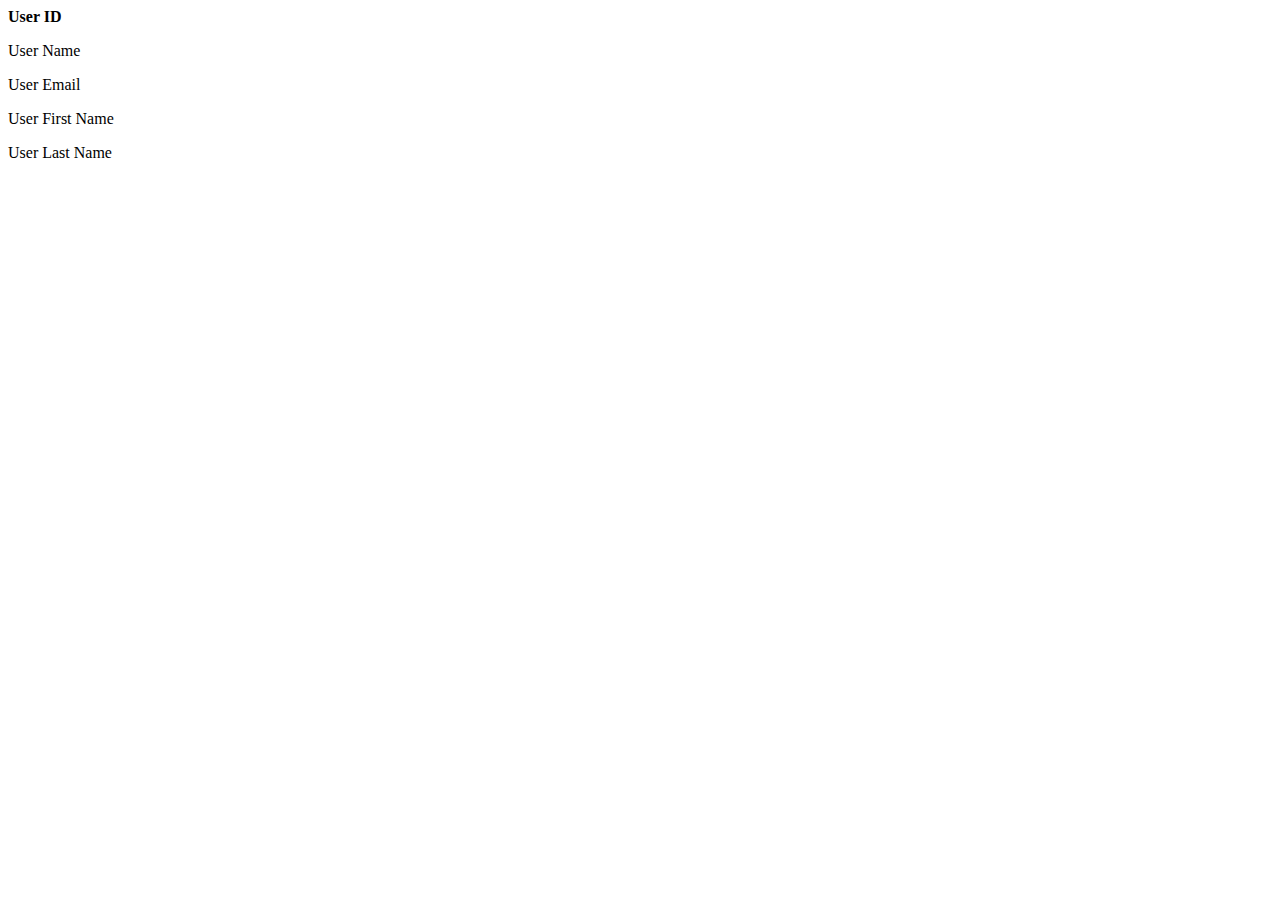
<file: src/main/resources/templates/showUsers.html>
<!DOCTYPE html>
<html  lang="en"
        xmlns:th="https://www.thymeleaf.org">
<head>
    <meta charset="UTF-8"/>
    <title>Test </title>
</head>
<body>
    <div th:each="user : ${users}">
        <div>
            <b th:text="${user.userId}">User ID</b>
            <p th:text="${user.userName}">User Name</p>
            <p th:text="${user.email}">User Email</p>
            <p th:text="${user.firstName}">User First Name</p>
            <p th:text="${user.lastName}">User Last Name</p>
        </div>
    </div>
</body>
</html>
</file>
